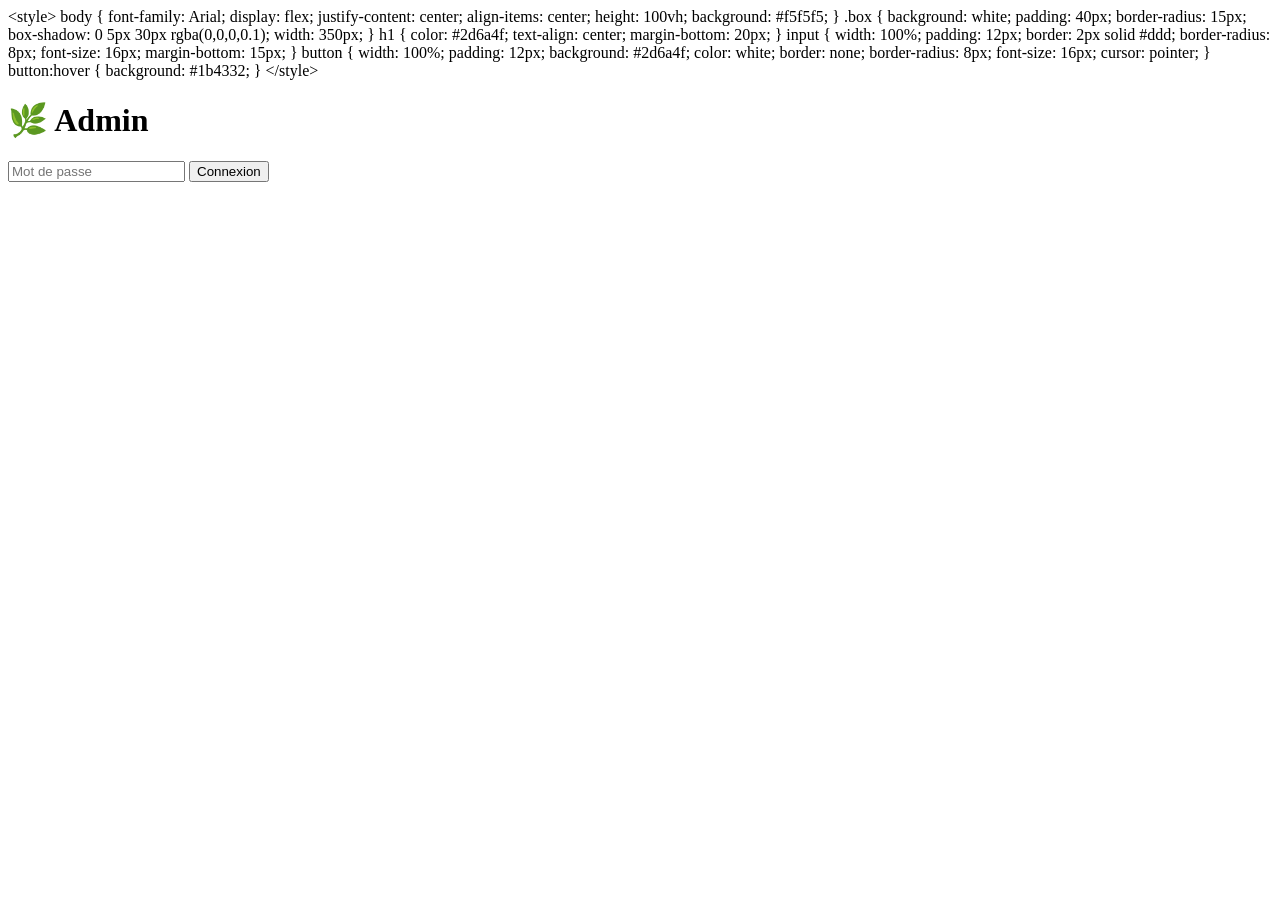
<file: templates/admin_login.html>
<!DOCTYPE html>
<html>
<head>
    <title>Admin Login</title>
    &lt;style>
        body { font-family: Arial; display: flex; justify-content: center; align-items: center; height: 100vh; background: #f5f5f5; }
        .box { background: white; padding: 40px; border-radius: 15px; box-shadow: 0 5px 30px rgba(0,0,0,0.1); width: 350px; }
        h1 { color: #2d6a4f; text-align: center; margin-bottom: 20px; }
        input { width: 100%; padding: 12px; border: 2px solid #ddd; border-radius: 8px; font-size: 16px; margin-bottom: 15px; }
        button { width: 100%; padding: 12px; background: #2d6a4f; color: white; border: none; border-radius: 8px; font-size: 16px; cursor: pointer; }
        button:hover { background: #1b4332; }
    &lt;/style>
</head>
<body>
    <div class="box">
        <h1>🌿 Admin</h1>
        <form method="POST">
            <input type="password" name="password" placeholder="Mot de passe" required>
            <button type="submit">Connexion</button>
        </form>
    </div>
</body>
</html>
</file>
